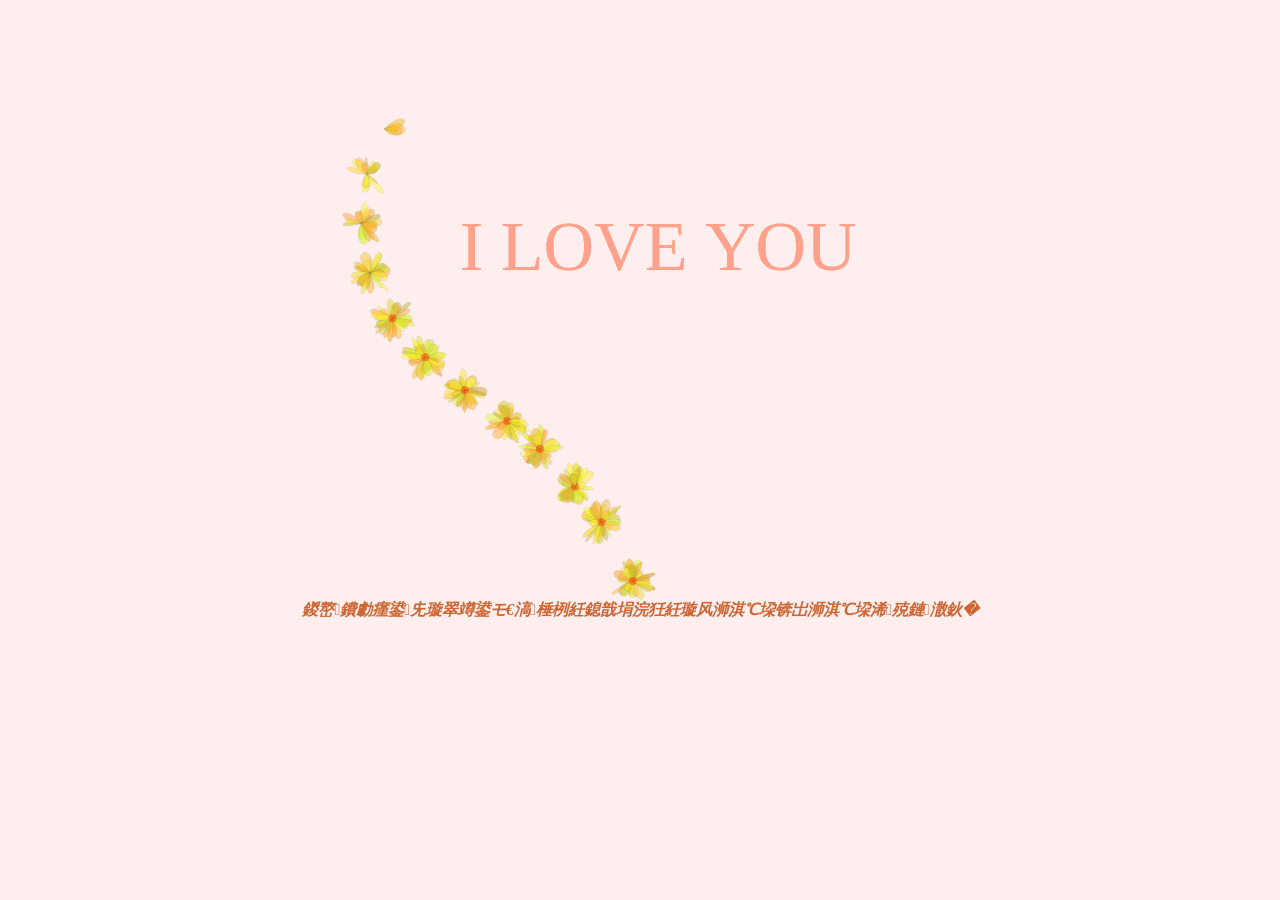
<file: index.html>
<!DOCTYPE html >

<html>

<head>

   <meta charset="gb2312" />

   <title>颖颖，原谅我好吗？</title>

   <link rel="Stylesheet" type="text/css" href="css/flower.css"/>

</head>

<body id="backgd">



<!--

      <canvas id="canvasT" height="600" width="600"></canvas>-->

      <canvas id="canvas" width="600" height="600"></canvas>

      <div style="clear:both;"></div>


   <footer style="">

      <span style="color:#cc6633; font-weight:bold; font-style:italic; ">再多的话只想说一句“颖颖，我爱你，请相信我，相信我们的未来”</span><br />

   </footer>

</body>

<script src="js/flower.js" type="text/javascript"></script>

<script src="js/bloom.js"></script>

</html>
</file>
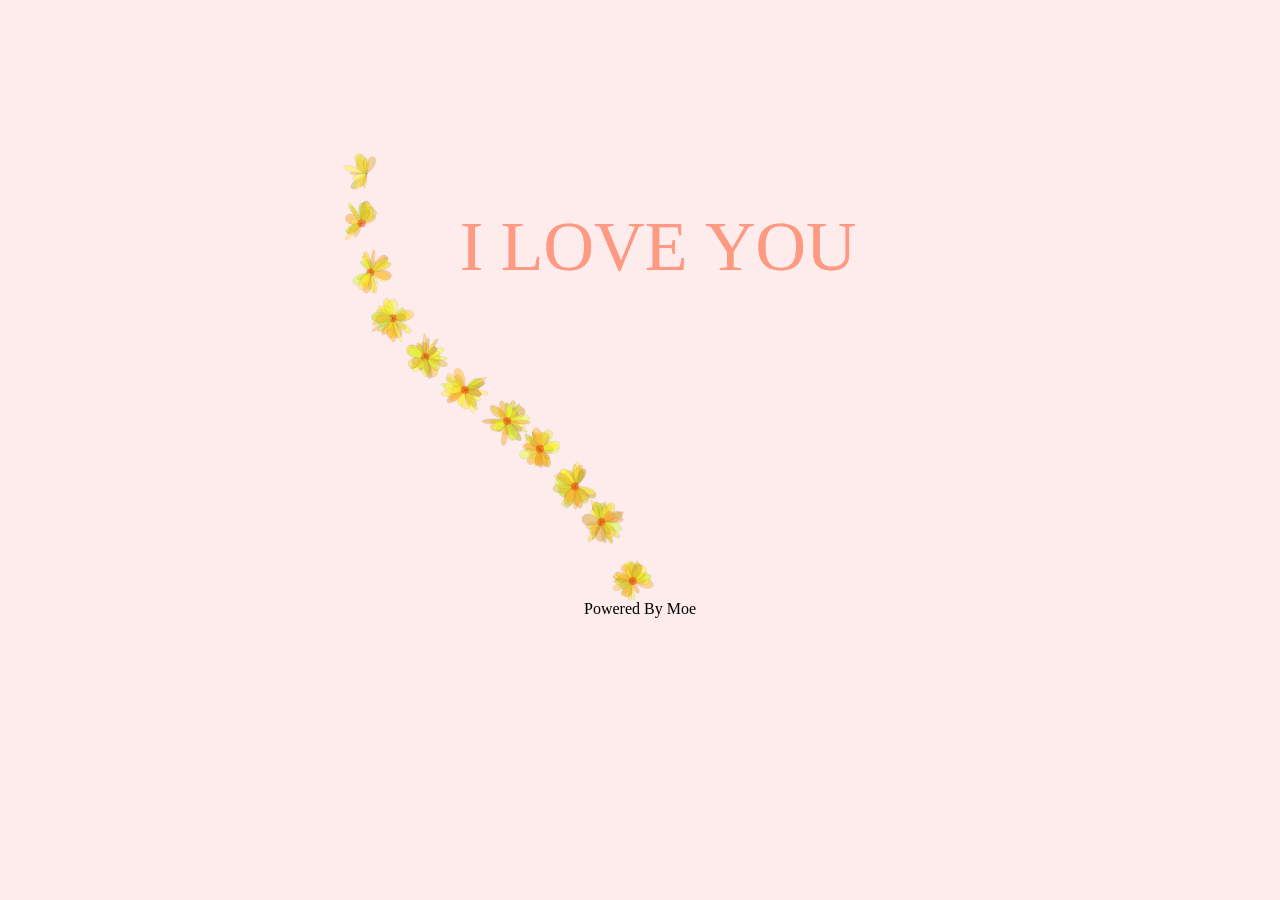
<file: flower.html>
<!DOCTYPE html >

<html>

<head>

   <meta charset="gb2312" />

   <title>Say My Love To You</title>

   <link rel="Stylesheet" type="text/css" href="css/flower.css"/>

</head>

<body id="backgd">



<!--

      <canvas id="canvasT" height="600" width="600"></canvas>-->

      <canvas id="canvas" width="600" height="600"></canvas>

      <div style="clear:both;"></div>



   <footer style="">

      <span>Powered By Moe</span><br />

   </footer>

</body>

<script src="js/flower.js" type="text/javascript"></script>

<script src="js/bloom.js"></script>

</html>
</file>
<file: css/flower.css>
*{

   padding:0px;

   margin:0px;

}



#show{

   overflow:hidden;

}

body{

/*   background:#FBFFD4;*/

}



canvas{

   display:block;

   margin:0px auto;

}



section{

   margin:0px auto;

   width:800px;

}



#canvasT{

   border:1px black solid;

}



footer{

   text-align:center;

}
</file>
